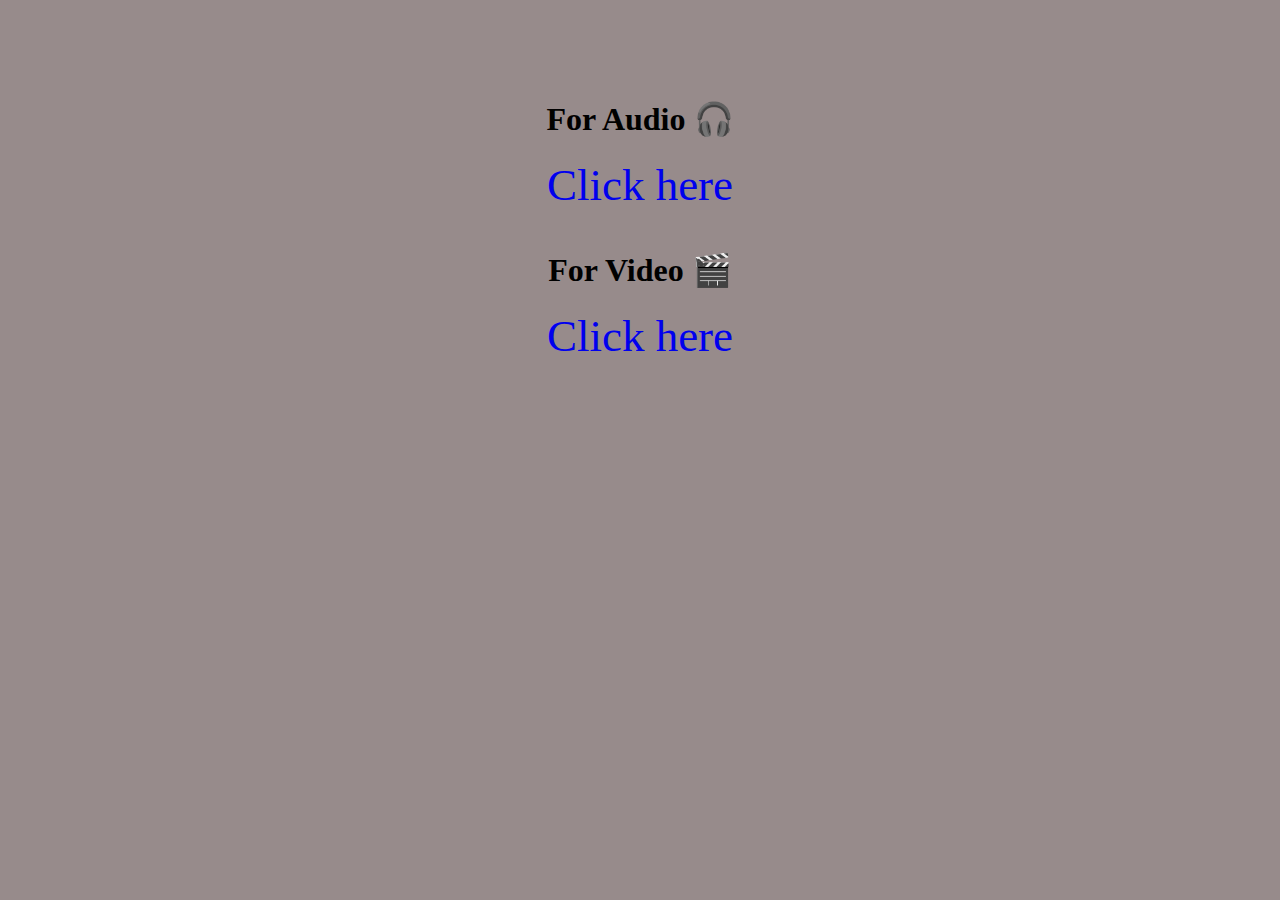
<file: playlist1.html>
<html>
    <head>
        <title>playlist</title>
    </head>
    <body style="background-color: rgb(151, 139, 139);">
        <center>
        <h1 style="margin-top: 100px;">For Audio &#127911</h1>
        <a href="playlist.html" style="text-decoration: none;font-size: 45px;">Click here</a>
        <br><br>
        <h1> For Video &#127916</h1>
        <a href ="video.html"style="text-decoration: none;font-size: 45px;">Click here</a>
   </center> </body>
</html>
</file>
